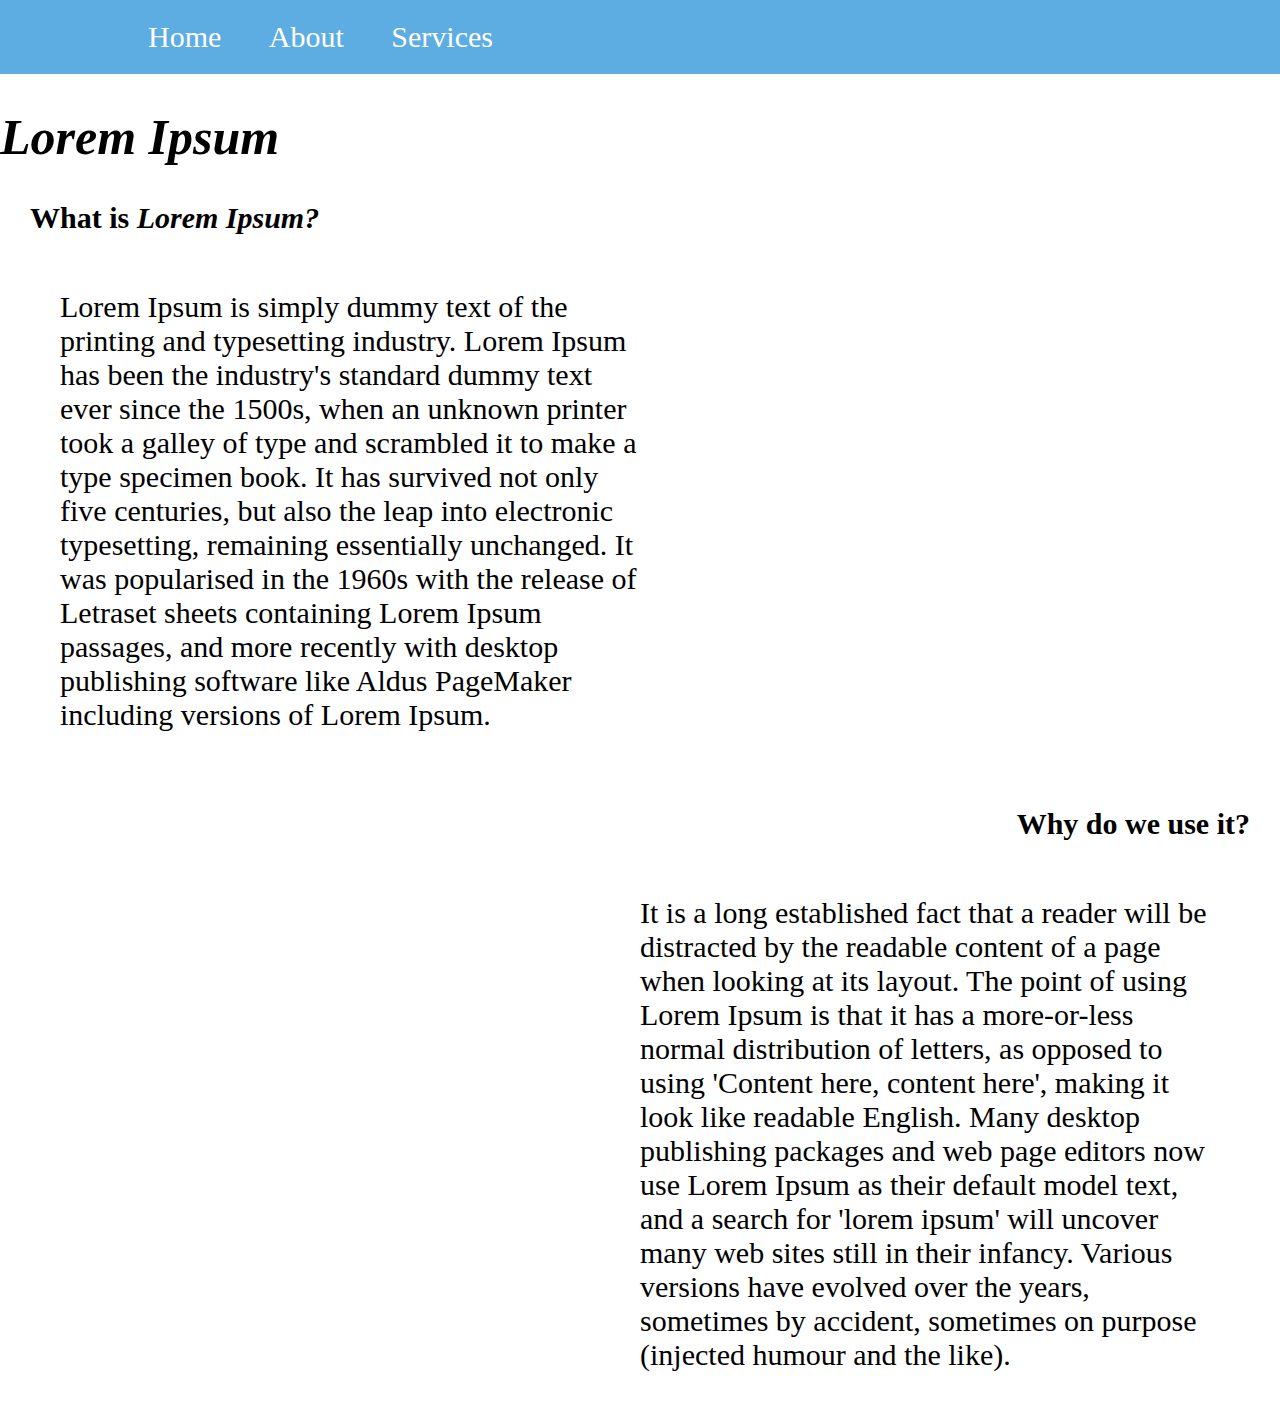
<file: Milestone/index.html>
<!DOCTYPE html>
<html>
  <head>
    <meta name="viewport" content="width=device-width, initial-scale=1, user-scalable=no" />
    <title>Home</title>
    <link rel="stylesheet" type="text/css" href="css/nav.css">
    <link href="https://stackpath.bootstrapcdn.com/font-awesome/4.7.0/css/font-awesome.min.css" rel="stylesheet">
  </head>
  <body>
      <nav>
        <div class="toggle">
          <b>MENU</b><i class="fa fa-bars menu" aria-hidden="true"></i>
        </div>
        <ul>
          <li><a href="index.html">Home</a></li>
          <li><a href="about.html">About</a></li>
          <li><a href="Services.html">Services</a></li>
        </ul>
      </nav>
      <script src="http://code.jquery.com/jquery-3.3.1.js"></script>
      <script type="text/javascript">
        $(document).ready(function(){
            $('.menu').click(function(){
                $('ul').toggleClass('active');
              })
            })
      </script>
    <h1> Lorem Ipsum </h1>
    <br>
    <br>
    <br>

    <div class="p">
    <h2> What is <i>Lorem Ipsum?</i></h2>
    <p>Lorem Ipsum is simply dummy text of the printing and typesetting industry. Lorem Ipsum has been the industry's standard dummy text ever since the 1500s, when an unknown printer took a galley of type and scrambled it to make a type specimen book. It has survived not only five centuries, but also the leap into electronic typesetting, remaining essentially unchanged. It was popularised in the 1960s with the release of Letraset sheets containing Lorem Ipsum passages, and more recently with desktop publishing software like Aldus PageMaker including versions of Lorem Ipsum.</p>
    </div>
    <div class="p1">
    <h2>Why do we use it?</h2>

    <p>It is a long established fact that a reader will be distracted by the readable content of a page when looking at its layout. The point of using Lorem Ipsum is that it has a more-or-less normal distribution of letters, as opposed to using 'Content here, content here', making it look like readable English. Many desktop publishing packages and web page editors now use Lorem Ipsum as their default model text, and a search for 'lorem ipsum' will uncover many web sites still in their infancy. Various versions have evolved over the years, sometimes by accident, sometimes on purpose (injected humour and the like).</p>

    </div>
    </div>
    </body>
</html>
</file>
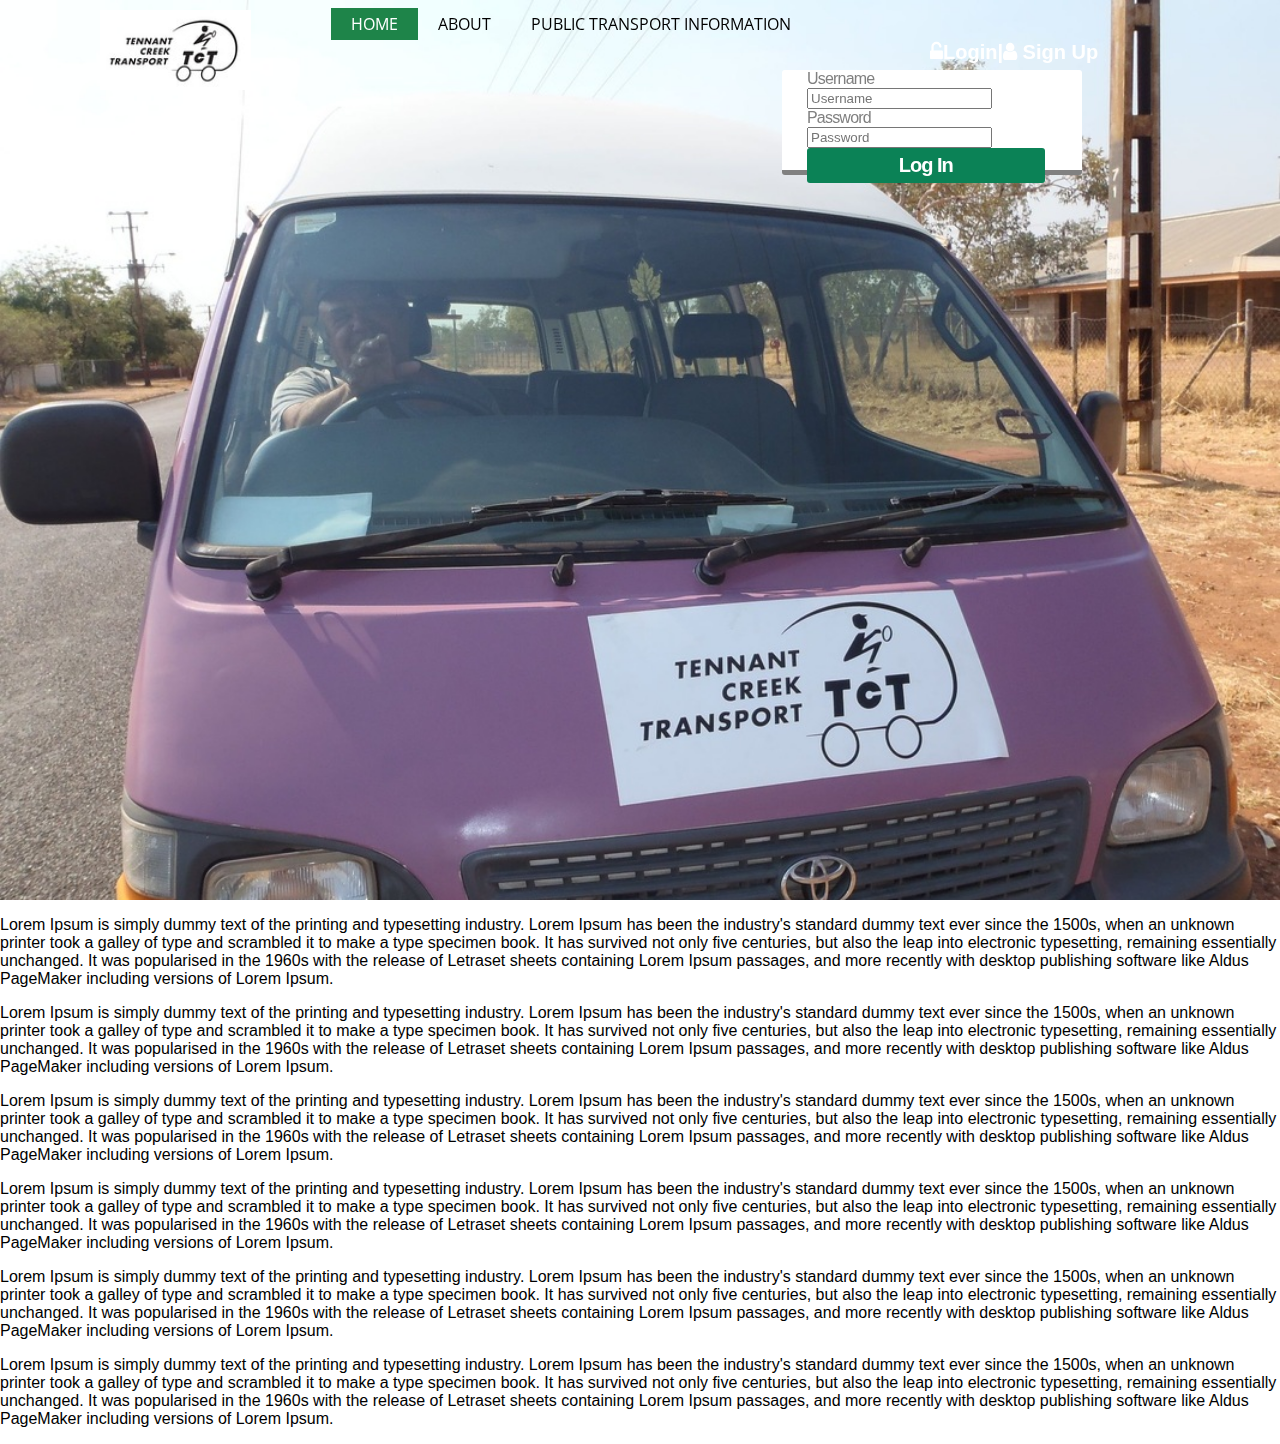
<file: New folder/index.html>
<!doctype html>
<html>
    <head>
        <title>#</title>
        <link rel="stylesheet" type="text/css" href="css/style.css">
        <link rel="stylesheet" href="https://maxcdn.bootstrapcdn.com/font-awesome/4.7.0/css/font-awesome.min.css">
        <script src="https://code.jquery.com/jquery-3.3.1.js"></script>
        <script type="text/javascript">
            $(document).ready(function(){
                var arrow = $(".arrow-up");
                var form = $(".login-form");
                var status = false;
                $("#login").click(function(event){
                    event.preventDefault();
                    if(status == false){
                        arrow.fadeIn();
                        form.fadeIn();
                        status = true;
                    }else{
                        arrow.fadepOut();
                        form.fadeOut();
                        status = false;
                    }                                   
                })
            $(window).on('scroll', function(){
                if($(window).scrollTop()){
                    $('nav').addClass('black');
                }
                else
                {
                    $('nav').removeClass('black')
                    
                }
            })
            
            })
        </script>
</head>
    </head>
    <body>
        <nav>
            <div class="logo">
                <img src="3827882.jpg">
            </div>
              <div class="nave">
                  <aside class="menu">
                      <div class="me">
                        <i class="fa fa-unlock-alt"></i><a href="#" id="login">Login</a>|<i class="fa fa-user"></i> <a href=#>Sign Up</a>
                      </div>
                      <div class="arrow-up"></div>
                  </aside>
                  <div class="login-form">
                    <form>
                        <label>Username</label>
                      <div>
                        
                        <input type="text" placeholder="Username" required/></div>
                        <label>Password</label>
                      <div>
                        
                        <input type="password" placeholder="Password" required/></div>
                        <div>
                        <input type="submit" value="Log In"/>
                        </div>
                      </form>
                  </div>
                </div>
              <ul>
              <li><a href="#" class="active"">Home</a></li>
              
              <li><a href="#">About </a>
                  <ul>
                    <li><a href="#">Contact Us</a></li>
                    

                  </ul>
              </li>
              <li><a href="#">Public Transport Information </a>
                  <ul>
                    <li><a href="#">Bus Timetable</a></li>
                    <li><a href="#">Train Schedule</a></li>
                      <li><a href="#">Flights</a></li>
                  </ul>
              </li>
            </ul>
        </nav>
        <section class="sec"></section>
        <section class="content">
        <p>
            Lorem Ipsum is simply dummy text of the printing and typesetting industry. Lorem Ipsum has been the industry's standard dummy text ever since the 1500s, when an unknown printer took a galley of type and scrambled it to make a type specimen book. It has survived not only five centuries, but also the leap into electronic typesetting, remaining essentially unchanged. It was popularised in the 1960s with the release of Letraset sheets containing Lorem Ipsum passages, and more recently with desktop publishing software like Aldus PageMaker including versions of Lorem Ipsum.
                  </p>
                  <p>
                        Lorem Ipsum is simply dummy text of the printing and typesetting industry. Lorem Ipsum has been the industry's standard dummy text ever since the 1500s, when an unknown printer took a galley of type and scrambled it to make a type specimen book. It has survived not only five centuries, but also the leap into electronic typesetting, remaining essentially unchanged. It was popularised in the 1960s with the release of Letraset sheets containing Lorem Ipsum passages, and more recently with desktop publishing software like Aldus PageMaker including versions of Lorem Ipsum.
                  </p>
<p>
                        Lorem Ipsum is simply dummy text of the printing and typesetting industry. Lorem Ipsum has been the industry's standard dummy text ever since the 1500s, when an unknown printer took a galley of type and scrambled it to make a type specimen book. It has survived not only five centuries, but also the leap into electronic typesetting, remaining essentially unchanged. It was popularised in the 1960s with the release of Letraset sheets containing Lorem Ipsum passages, and more recently with desktop publishing software like Aldus PageMaker including versions of Lorem Ipsum.
                  </p>
                  <p>
                        Lorem Ipsum is simply dummy text of the printing and typesetting industry. Lorem Ipsum has been the industry's standard dummy text ever since the 1500s, when an unknown printer took a galley of type and scrambled it to make a type specimen book. It has survived not only five centuries, but also the leap into electronic typesetting, remaining essentially unchanged. It was popularised in the 1960s with the release of Letraset sheets containing Lorem Ipsum passages, and more recently with desktop publishing software like Aldus PageMaker including versions of Lorem Ipsum.
                  </p>
<p>
                        Lorem Ipsum is simply dummy text of the printing and typesetting industry. Lorem Ipsum has been the industry's standard dummy text ever since the 1500s, when an unknown printer took a galley of type and scrambled it to make a type specimen book. It has survived not only five centuries, but also the leap into electronic typesetting, remaining essentially unchanged. It was popularised in the 1960s with the release of Letraset sheets containing Lorem Ipsum passages, and more recently with desktop publishing software like Aldus PageMaker including versions of Lorem Ipsum.
                  </p>
                  <p>
                        Lorem Ipsum is simply dummy text of the printing and typesetting industry. Lorem Ipsum has been the industry's standard dummy text ever since the 1500s, when an unknown printer took a galley of type and scrambled it to make a type specimen book. It has survived not only five centuries, but also the leap into electronic typesetting, remaining essentially unchanged. It was popularised in the 1960s with the release of Letraset sheets containing Lorem Ipsum passages, and more recently with desktop publishing software like Aldus PageMaker including versions of Lorem Ipsum.
                  </p>
</section>
                
    </body>
<html>
</file>
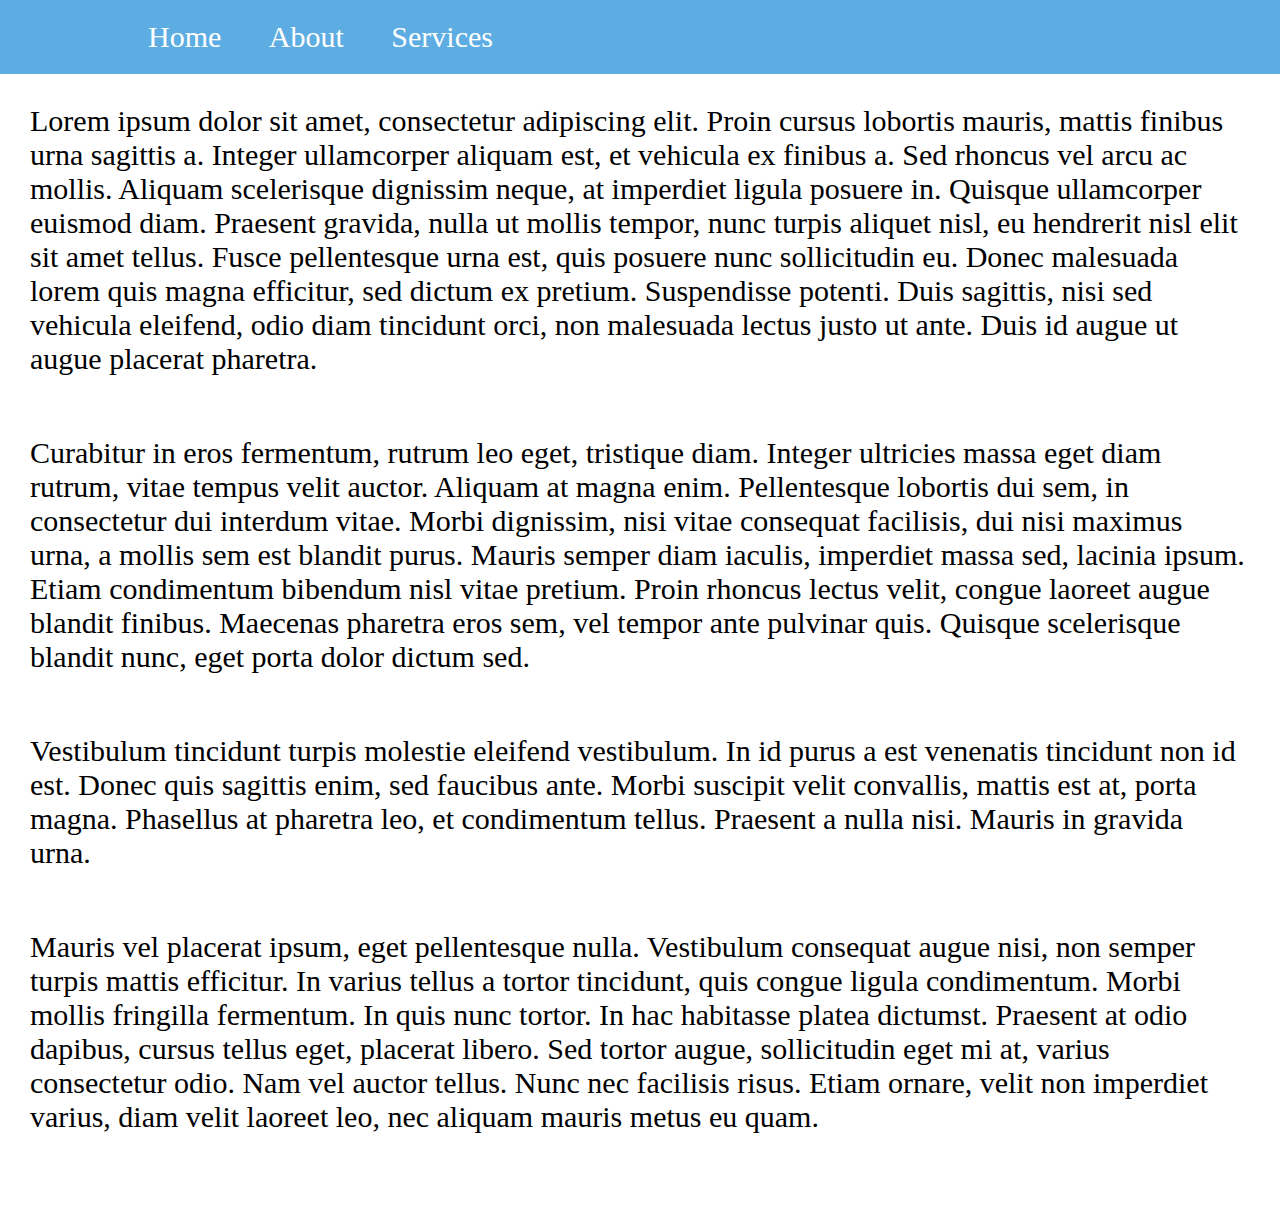
<file: Milestone/about.html>
<html>
  <head>
    <meta name="viewport" content="width=device-width, initial-scale=1, user-scalable=no" />
    <title>About</title>
    <link rel="stylesheet" type="text/css" href="css/nav.css">
    <link href="https://stackpath.bootstrapcdn.com/font-awesome/4.7.0/css/font-awesome.min.css" rel="stylesheet">
  </head>
  <body>
      <nav>
        <div class="toggle">
          <b>MENU</b><i class="fa fa-bars menu" aria-hidden="true"></i>
        </div>
        <ul>
          <li><a href="index.html">Home</a></li>
          <li><a href="about.html">About</a></li>
          <li><a href="Services.html">Services</a></li>
        </ul>
      </nav>
      <script src="http://code.jquery.com/jquery-3.2.1.js"></script>
      <script type="text/javascript">
        $(document).ready(function(){
            $('.menu').click(function(){
                $('ul').toggleClass('active');
              })
            })
      </script>
      <p>  Lorem ipsum dolor sit amet, consectetur adipiscing elit. Proin cursus lobortis mauris, mattis finibus urna sagittis a. Integer ullamcorper aliquam est, et vehicula ex finibus a. Sed rhoncus vel arcu ac mollis. Aliquam scelerisque dignissim neque, at imperdiet ligula posuere in. Quisque ullamcorper euismod diam. Praesent gravida, nulla ut mollis tempor, nunc turpis aliquet nisl, eu hendrerit nisl elit sit amet tellus. Fusce pellentesque urna est, quis posuere nunc sollicitudin eu. Donec malesuada lorem quis magna efficitur, sed dictum ex pretium. Suspendisse potenti. Duis sagittis, nisi sed vehicula eleifend, odio diam tincidunt orci, non malesuada lectus justo ut ante. Duis id augue ut augue placerat pharetra.</p>

<p>Curabitur in eros fermentum, rutrum leo eget, tristique diam. Integer ultricies massa eget diam rutrum, vitae tempus velit auctor. Aliquam at magna enim. Pellentesque lobortis dui sem, in consectetur dui interdum vitae. Morbi dignissim, nisi vitae consequat facilisis, dui nisi maximus urna, a mollis sem est blandit purus. Mauris semper diam iaculis, imperdiet massa sed, lacinia ipsum. Etiam condimentum bibendum nisl vitae pretium. Proin rhoncus lectus velit, congue laoreet augue blandit finibus. Maecenas pharetra eros sem, vel tempor ante pulvinar quis. Quisque scelerisque blandit nunc, eget porta dolor dictum sed.</p>

<p>Vestibulum tincidunt turpis molestie eleifend vestibulum. In id purus a est venenatis tincidunt non id est. Donec quis sagittis enim, sed faucibus ante. Morbi suscipit velit convallis, mattis est at, porta magna. Phasellus at pharetra leo, et condimentum tellus. Praesent a nulla nisi. Mauris in gravida urna.</p>

<p>Mauris vel placerat ipsum, eget pellentesque nulla. Vestibulum consequat augue nisi, non semper turpis mattis efficitur. In varius tellus a tortor tincidunt, quis congue ligula condimentum. Morbi mollis fringilla fermentum. In quis nunc tortor. In hac habitasse platea dictumst. Praesent at odio dapibus, cursus tellus eget, placerat libero. Sed tortor augue, sollicitudin eget mi at, varius consectetur odio. Nam vel auctor tellus. Nunc nec facilisis risus. Etiam ornare, velit non imperdiet varius, diam velit laoreet leo, nec aliquam mauris metus eu quam. <p>
    </body>
</html>
</file>
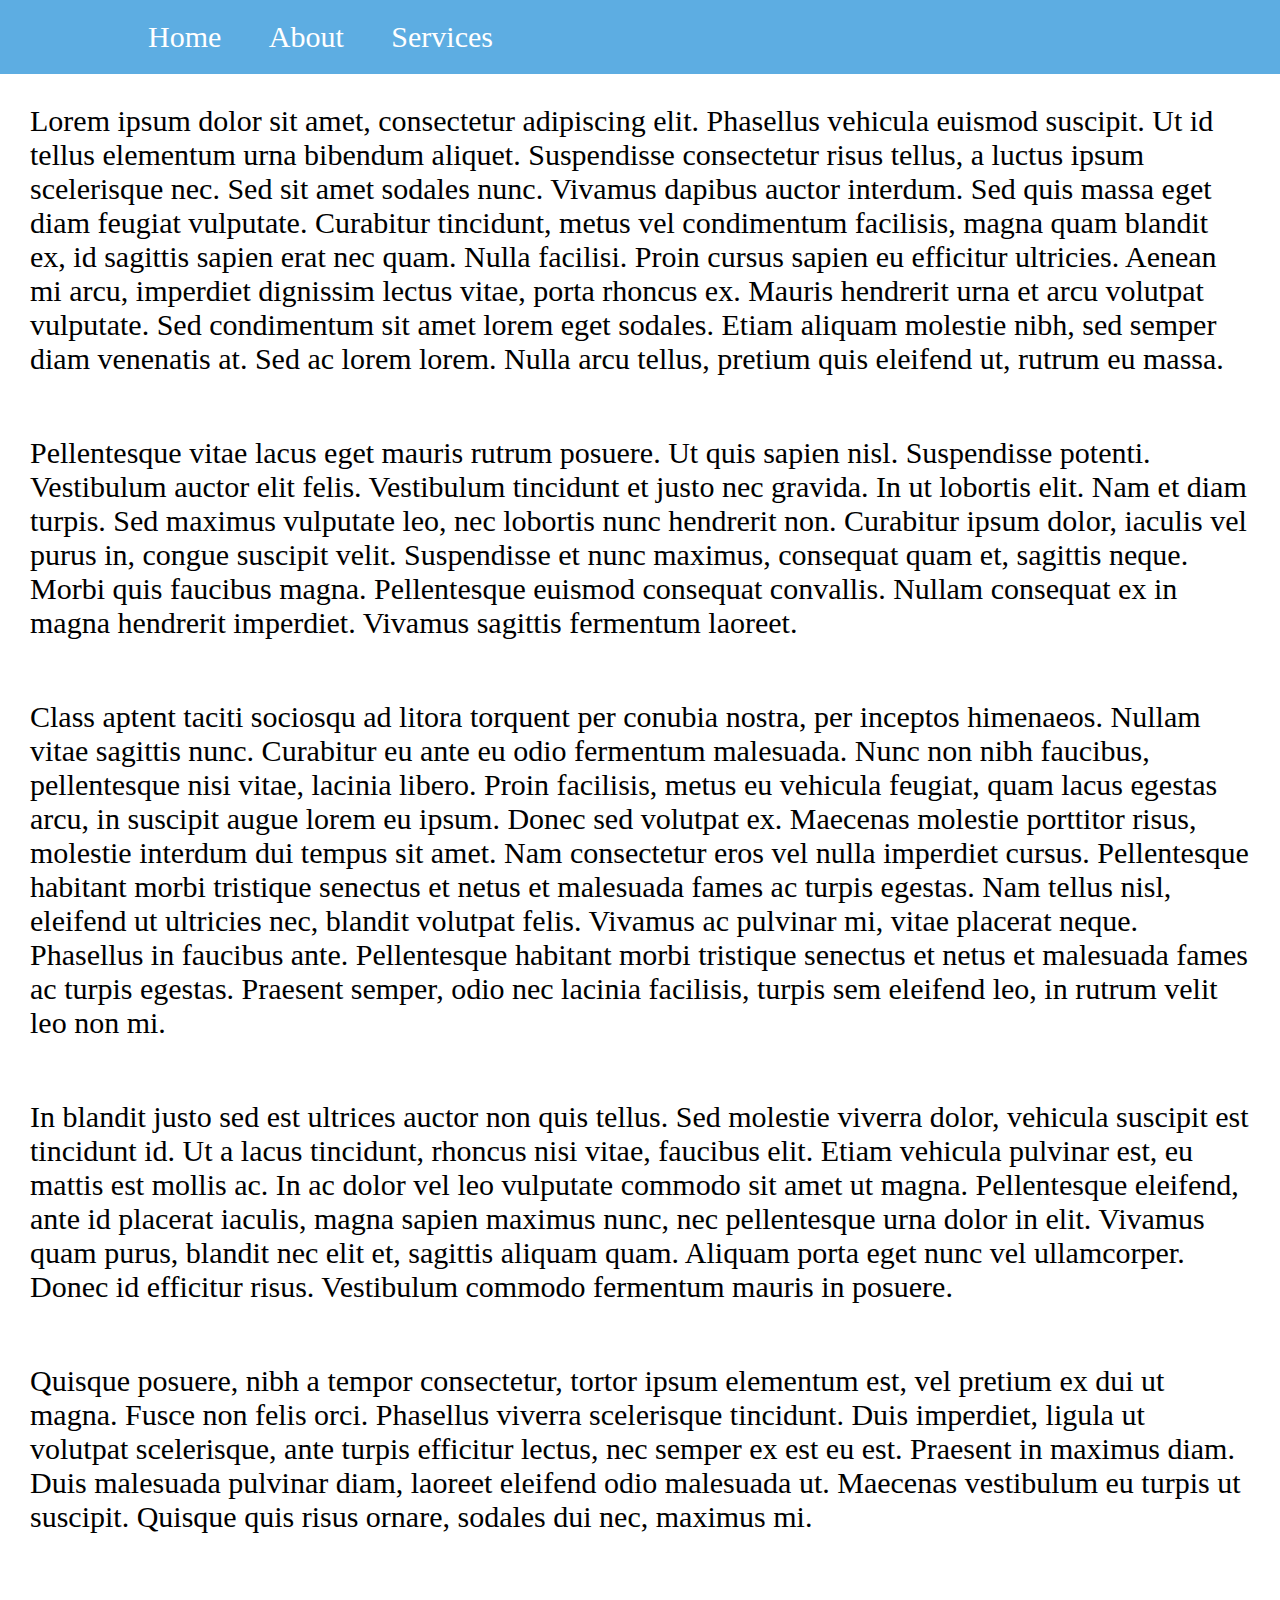
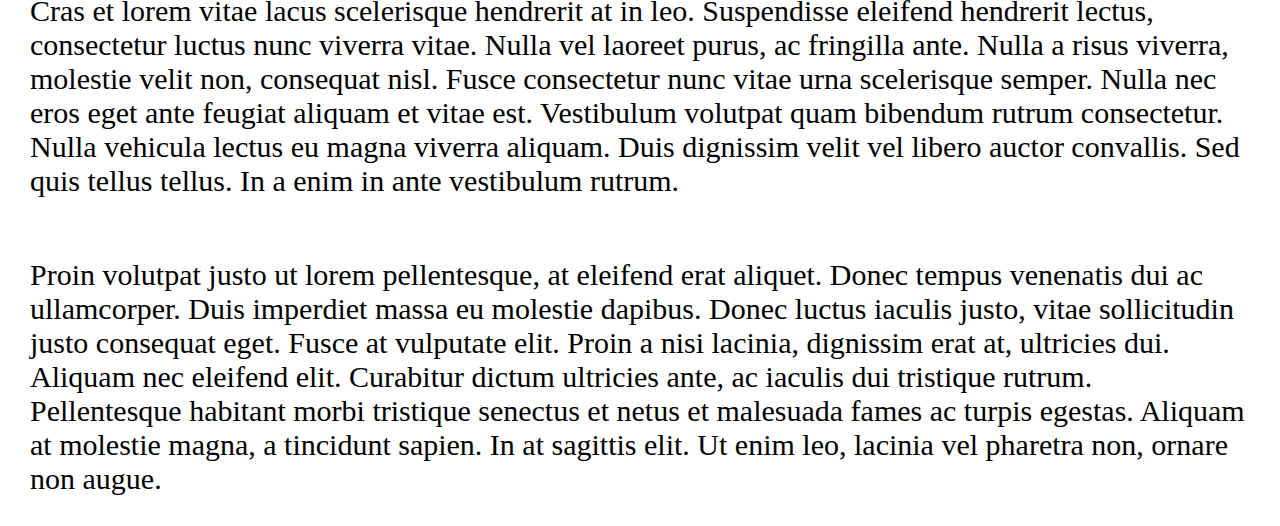
<file: Milestone/Services.html>
<!DOCTYPE html>
<html>
  <head>
    <meta name="viewport" content="width=device-width, initial-scale=1, user-scalable=no" />
    <title>Services</title>
    <link rel="stylesheet" type="text/css" href="css/nav.css">
    <link href="https://stackpath.bootstrapcdn.com/font-awesome/4.7.0/css/font-awesome.min.css" rel="stylesheet">
  </head>
  <body>
      <nav>
        <div class="toggle">
          <b>MENU</b><i class="fa fa-bars menu" aria-hidden="true"></i>
        </div>
        <ul>
          <li><a href="index.html">Home</a></li>
          <li><a href="about.html">About</a></li>
          <li><a href="Services.html">Services</a></li>
        </ul>
      </nav>
      <script src="http://code.jquery.com/jquery-3.3.1.js"></script>
      <script type="text/javascript">
        $(document).ready(function(){
            $('.menu').click(function(){
                $('ul').toggleClass('active');
              })
            })
      </script>


<p>Lorem ipsum dolor sit amet, consectetur adipiscing elit. Phasellus vehicula euismod suscipit. Ut id tellus elementum urna bibendum aliquet. Suspendisse consectetur risus tellus, a luctus ipsum scelerisque nec. Sed sit amet sodales nunc. Vivamus dapibus auctor interdum. Sed quis massa eget diam feugiat vulputate. Curabitur tincidunt, metus vel condimentum facilisis, magna quam blandit ex, id sagittis sapien erat nec quam. Nulla facilisi. Proin cursus sapien eu efficitur ultricies. Aenean mi arcu, imperdiet dignissim lectus vitae, porta rhoncus ex. Mauris hendrerit urna et arcu volutpat vulputate. Sed condimentum sit amet lorem eget sodales. Etiam aliquam molestie nibh, sed semper diam venenatis at. Sed ac lorem lorem. Nulla arcu tellus, pretium quis eleifend ut, rutrum eu massa.</p>

<p>Pellentesque vitae lacus eget mauris rutrum posuere. Ut quis sapien nisl. Suspendisse potenti. Vestibulum auctor elit felis. Vestibulum tincidunt et justo nec gravida. In ut lobortis elit. Nam et diam turpis. Sed maximus vulputate leo, nec lobortis nunc hendrerit non. Curabitur ipsum dolor, iaculis vel purus in, congue suscipit velit. Suspendisse et nunc maximus, consequat quam et, sagittis neque. Morbi quis faucibus magna. Pellentesque euismod consequat convallis. Nullam consequat ex in magna hendrerit imperdiet. Vivamus sagittis fermentum laoreet.</p>

<p>Class aptent taciti sociosqu ad litora torquent per conubia nostra, per inceptos himenaeos. Nullam vitae sagittis nunc. Curabitur eu ante eu odio fermentum malesuada. Nunc non nibh faucibus, pellentesque nisi vitae, lacinia libero. Proin facilisis, metus eu vehicula feugiat, quam lacus egestas arcu, in suscipit augue lorem eu ipsum. Donec sed volutpat ex. Maecenas molestie porttitor risus, molestie interdum dui tempus sit amet. Nam consectetur eros vel nulla imperdiet cursus. Pellentesque habitant morbi tristique senectus et netus et malesuada fames ac turpis egestas. Nam tellus nisl, eleifend ut ultricies nec, blandit volutpat felis. Vivamus ac pulvinar mi, vitae placerat neque. Phasellus in faucibus ante. Pellentesque habitant morbi tristique senectus et netus et malesuada fames ac turpis egestas. Praesent semper, odio nec lacinia facilisis, turpis sem eleifend leo, in rutrum velit leo non mi.</p>

<p>In blandit justo sed est ultrices auctor non quis tellus. Sed molestie viverra dolor, vehicula suscipit est tincidunt id. Ut a lacus tincidunt, rhoncus nisi vitae, faucibus elit. Etiam vehicula pulvinar est, eu mattis est mollis ac. In ac dolor vel leo vulputate commodo sit amet ut magna. Pellentesque eleifend, ante id placerat iaculis, magna sapien maximus nunc, nec pellentesque urna dolor in elit. Vivamus quam purus, blandit nec elit et, sagittis aliquam quam. Aliquam porta eget nunc vel ullamcorper. Donec id efficitur risus. Vestibulum commodo fermentum mauris in posuere.</p>

<p>Quisque posuere, nibh a tempor consectetur, tortor ipsum elementum est, vel pretium ex dui ut magna. Fusce non felis orci. Phasellus viverra scelerisque tincidunt. Duis imperdiet, ligula ut volutpat scelerisque, ante turpis efficitur lectus, nec semper ex est eu est. Praesent in maximus diam. Duis malesuada pulvinar diam, laoreet eleifend odio malesuada ut. Maecenas vestibulum eu turpis ut suscipit. Quisque quis risus ornare, sodales dui nec, maximus mi.</p>

<p>Cras et lorem vitae lacus scelerisque hendrerit at in leo. Suspendisse eleifend hendrerit lectus, consectetur luctus nunc viverra vitae. Nulla vel laoreet purus, ac fringilla ante. Nulla a risus viverra, molestie velit non, consequat nisl. Fusce consectetur nunc vitae urna scelerisque semper. Nulla nec eros eget ante feugiat aliquam et vitae est. Vestibulum volutpat quam bibendum rutrum consectetur. Nulla vehicula lectus eu magna viverra aliquam. Duis dignissim velit vel libero auctor convallis. Sed quis tellus tellus. In a enim in ante vestibulum rutrum.</p>

<p>Proin volutpat justo ut lorem pellentesque, at eleifend erat aliquet. Donec tempus venenatis dui ac ullamcorper. Duis imperdiet massa eu molestie dapibus. Donec luctus iaculis justo, vitae sollicitudin justo consequat eget. Fusce at vulputate elit. Proin a nisi lacinia, dignissim erat at, ultricies dui. Aliquam nec eleifend elit. Curabitur dictum ultricies ante, ac iaculis dui tristique rutrum. Pellentesque habitant morbi tristique senectus et netus et malesuada fames ac turpis egestas. Aliquam at molestie magna, a tincidunt sapien. In at sagittis elit. Ut enim leo, lacinia vel pharetra non, ornare non augue. </p>
    </body>
</html>
</file>
<file: Milestone/css/nav.css>
body
{
  margin: 0;
  padding: 0;
  font-family: Comic-Sans-MS;
  font-size: 30px;
}
nav
{
  width: 100%;
  background:  #5dade2;
;
}
ul
{
  width: 80%;
  margin: 0 auto;
  padding: 0;
}
ul li
{
  list-style: none;
  display: inline-block;
  padding: 20px;
}
ul li:hover
{
  background: #000000;
}
ul li a
{
  color: #fff;
  text-decoration: none;
}
h1
{
  font-size: 50px;
  font-style: italic;
  font-family: Comic-Sans-MS;
  float:left;
  text-align: center;
}
h2
{
  float: inherit;
  font-size: 30px;
}
p{
  padding:30px;
  margin:auto;
  font-size: 30px;
  float: left;
}
.p
{
  padding: inherit;
  box-sizing: border-box;
  margin: 20px 30px;
  width: 50%;
  text-align: left;
}
.p1
{
  padding: inherit;
  box-sizing: border-box;
  margin: 20px 30px;
  width: 50%;
  float: right;
}
.pane
{
  padding: inherit;
  margin: auto;
}
.toggle
{
  width: 100%;
  padding: 10px 20px;
  background: #001f44;
  text-align: center;
  box-sizing: border-box;
  color: #fff;
  font-size: 30px;
  display: none;
}
@media (max-width: 768px)
{
  .toggle
  {
    display: block;
  }
  ul
  {
    width: 100%;
    display: none;
  }
  ul li
  {
    display: block;
    text-align: center;
  }
  .active
  {
    display: block;
  }
</file>
<file: New folder/css/style.css>
@import url('https://fonts.googleapis.com/css?family=Open+Sans');
body
{
    margin: 0;
    padding:0;
    font-family: sans-serif
    
}
nav{
    position: fixed;
    top: 0;
    left: 0;
    width: 100%;
    height: 100px;
    padding: 10px 100px;
    box-sizing: border-box;
    transition: .5s;
    
}
nav.black{
    background: rgba(30,132,73, 0.8 );
    height: 80px;
    padding: 10px 50px;
    
        
}
nav .logo
{
    float: left;
} 
nav .logo img
{
    height: 80px;
    transition: .5s;
}
nav.black .logo img
{
    height: 60px;
}
nav ul {
      float: left;
      margin: 0px 55px;
      padding: 0px 10px 0px 25px;
      display: flex;
      
}
nav ul li {
      list-style: none;
}
nav ul li a {
      line-height: 28px;
      color: #000;
      text-decoration: none;
      padding: 5px 20px;
      text-transform: uppercase;
      transition: .5s;
      font-family: 'Open Sans', sans-serif;
    
}
nav.black ul li a
{
    color: #fff;
    line-height: 60px;
}
nav ul li a.active
{
    color: #fff;
    background: #1e8449;  
    
}
nav ul li:hover 
{
      color: #fff;
      
    
} 
section.sec
{
    width: 100%;
    height: 100vh;
    background-image: url('955620_orig.jpg');
    background-size: cover;
}

nav ul ul {
      position: absolute;
      min-width: max-content;
      background: none;
      display: none;
      margin: 0px 0px 0px 0px;
}
nav ul ul li {
      display: block;
      background:  none;
      border-bottom: 9px;
      padding: 0px 0px 0px 0px;
}
nav ul li:hover ul {
      display: block;
      padding: 0px 0px;
}
nav ul li i {
      color:  white;
      float: right;
      padding-left: 0px;
}

.nave
{
    width: 1000px;
    margin: 0 auto;
    position: relative;

}
.menu
{
    width: 120px;
    height: 80px;
    float: right;
    background: none;
    padding: 10px;
}
.menu>.me
{
    width: 200px;
    height: 65px;
    float: right;
    font-family: sans-serif;
    font-size: 20px;
    line-height: normal;
    font-weight: bold;
    position: relative;
    color: #fff;
    line-height: 65px;
}
.menu>.me>a
{
    color: #fff;
    text-decoration: none;
    
}
.arrow-up
{
    width: 0;
    height: 0;
    position: absolute;
    border-left: 20px solid transparent;
    border-right: 20px solid transparent;
    border-bottom: 20px #fff;
    right: 151px;
    top: 50px;    
}
.login-form
{
    position: absolute;
    width: 300px;
    height: 100px;
    background: #fff;
    z-index: 5;
    right: 58px;
    top: 60px;
    border-radius: 3px;
    border-bottom: 5px solid gray;
}
.login-form>form
{
    width: 250px;
    margin: 0 auto;
    font-size: 16px;
    font-family: sans-serif;
    color: gray;
    letter-spacing: -0.05em;
        
}
input[type="text"]
input[type="password"]
{
    width: 240px;
    height: 30px;
    border: 0px;
    outline: none;
    box-shadow: inset 0 0 10px #eee;
    border-radius: 5px;
    margin-bottom: 10px;
    margin-top: 5px;
    font-family: sans-serif;
    font-size: 16px;
}
input[type="submit"]
{
    width: 95%;
    height: 35px;
    background: #0b8256;
    font-size: 20px;
    font-weight: bold;
    font-family: sans-serif;
    color: white;
    outline: none;
    border: 0px;
    border-radius: 3px;
    letter-spacing: -0.05em;
    cursor: pointer;
    
}
input[type="submit"]:hover
{
    background: #0a4b33;
}
</file>
